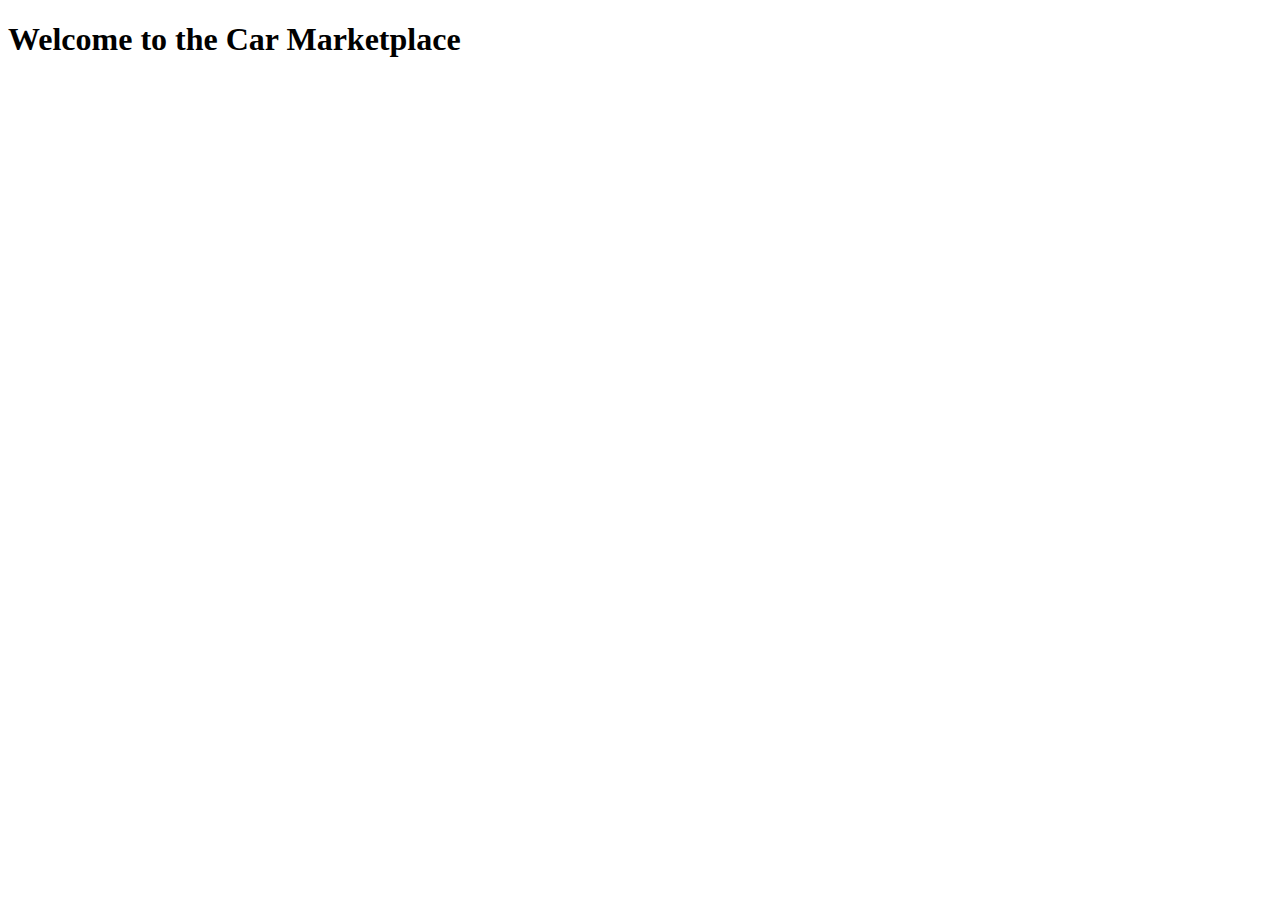
<file: index.html>
<!DOCTYPE html>
<html lang="en">
<head>
    <meta charset="UTF-8">
    <meta name="viewport" content="width=device-width, initial-scale=1.0">
    <title>Car Marketplace</title>
</head>
<body>
    <h1>Welcome to the Car Marketplace</h1>
</body>
</html>
</file>
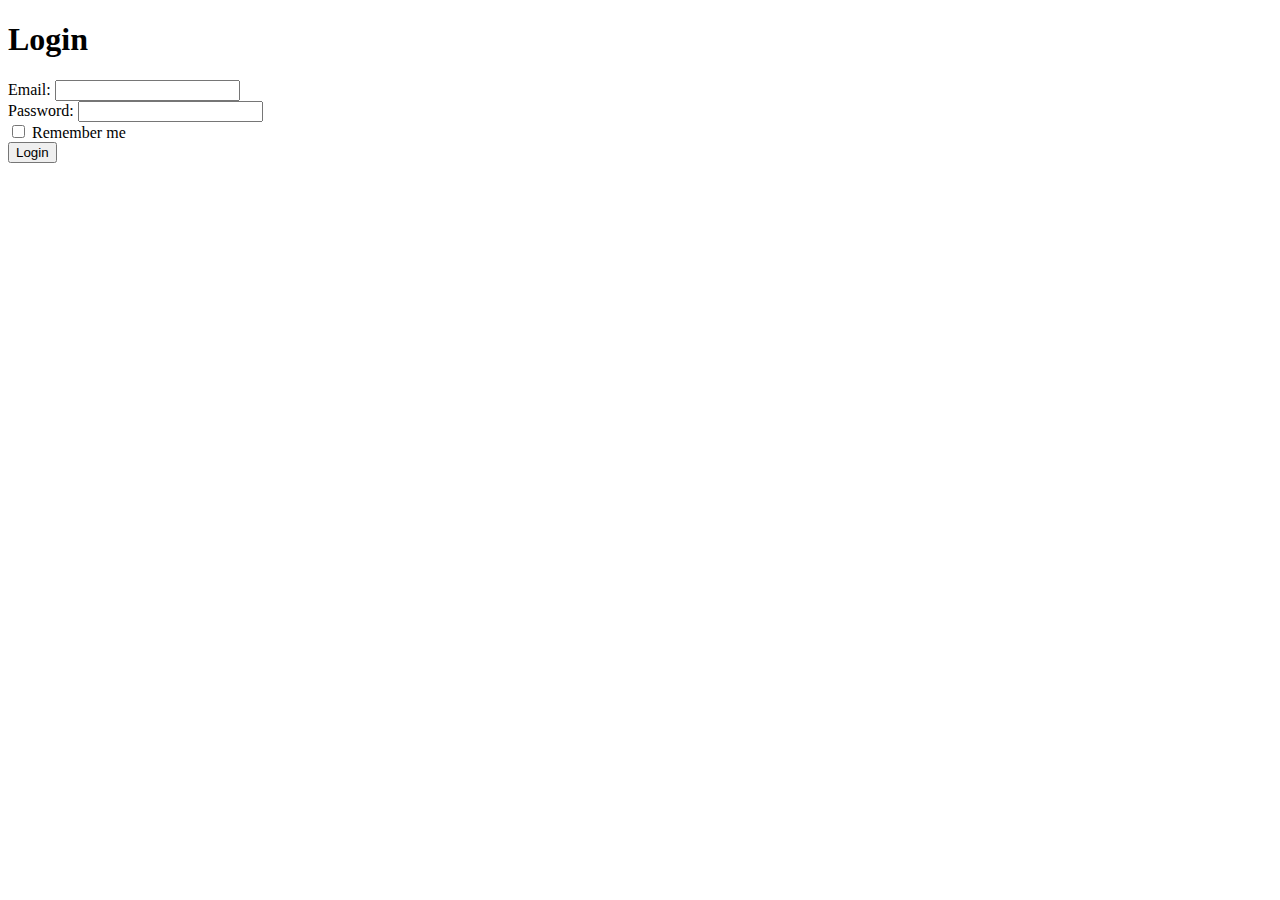
<file: login.html>
<!DOCTYPE html>
<html lang="en">
<head>
    <meta charset="UTF-8">
    <meta name="viewport" content="width=device-width, initial-scale=1.0">
    <title>Login</title>
</head>
<body>
    <h1>Login</h1>
    <form method="post" action="{{ url_for('login') }}">
        <label for="email">Email:</label>
        <input type="email" id="email" name="email" required>
        <br>
        <label for="password">Password:</label>
        <input type="password" id="password" name="password" required>
        <br>
        <input type="checkbox" id="remember" name="remember">
        <label for="remember">Remember me</label>
        <br>
        <button type="submit">Login</button>
    </form>
</body>
</html>
</file>
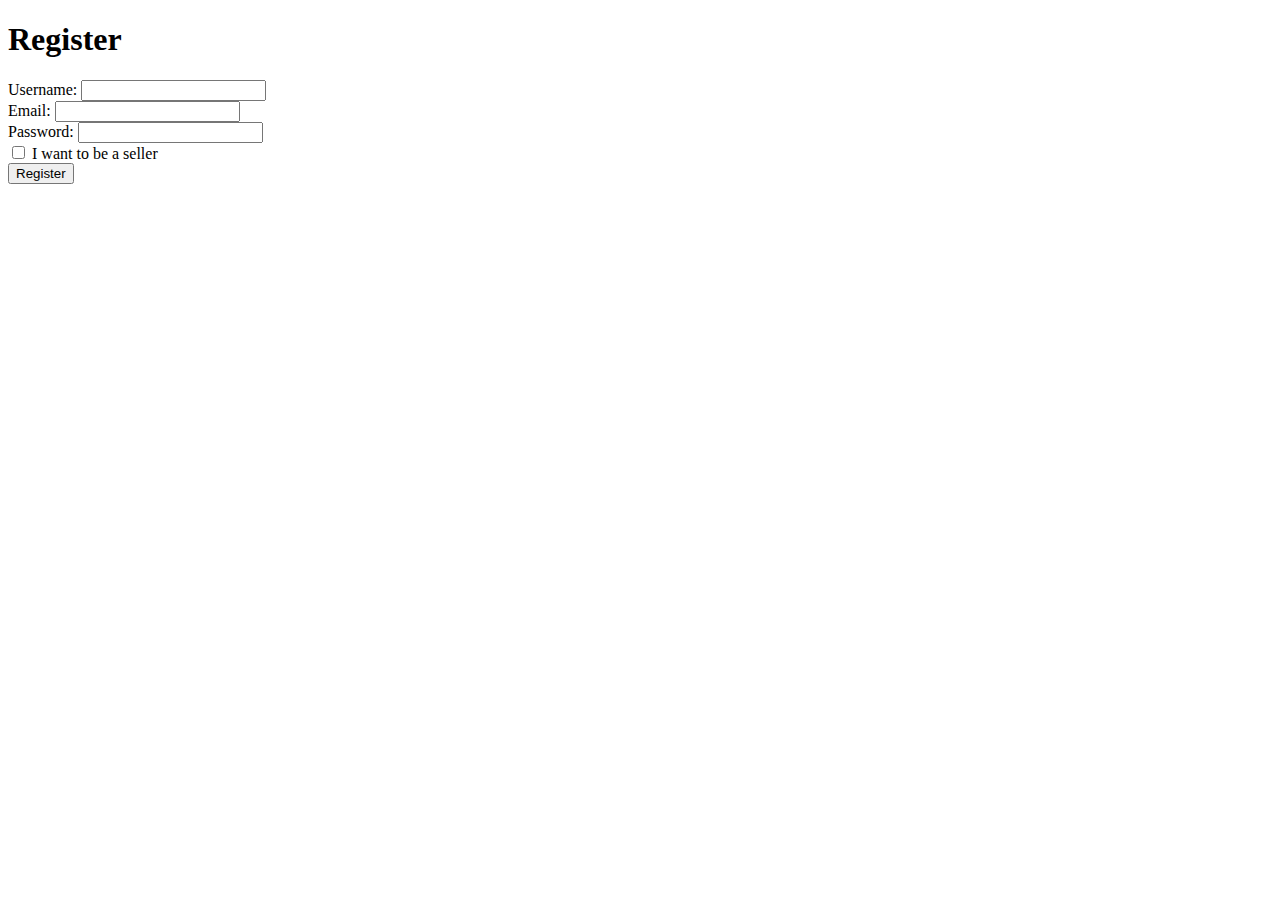
<file: register.html>
<!DOCTYPE html>
<html lang="en">
<head>
    <meta charset="UTF-8">
    <meta name="viewport" content="width=device-width, initial-scale=1.0">
    <title>Register</title>
</head>
<body>
    <h1>Register</h1>
    <form method="post" action="{{ url_for('register') }}">
        <label for="username">Username:</label>
        <input type="text" id="username" name="username" required>
        <br>
        <label for="email">Email:</label>
        <input type="email" id="email" name="email" required>
        <br>
        <label for="password">Password:</label>
        <input type="password" id="password" name="password" required>
        <br>
        <input type="checkbox" id="is_seller" name="is_seller">
        <label for="is_seller">I want to be a seller</label>
        <br>
        <button type="submit">Register</button>
    </form>
</body>
</html>
</file>
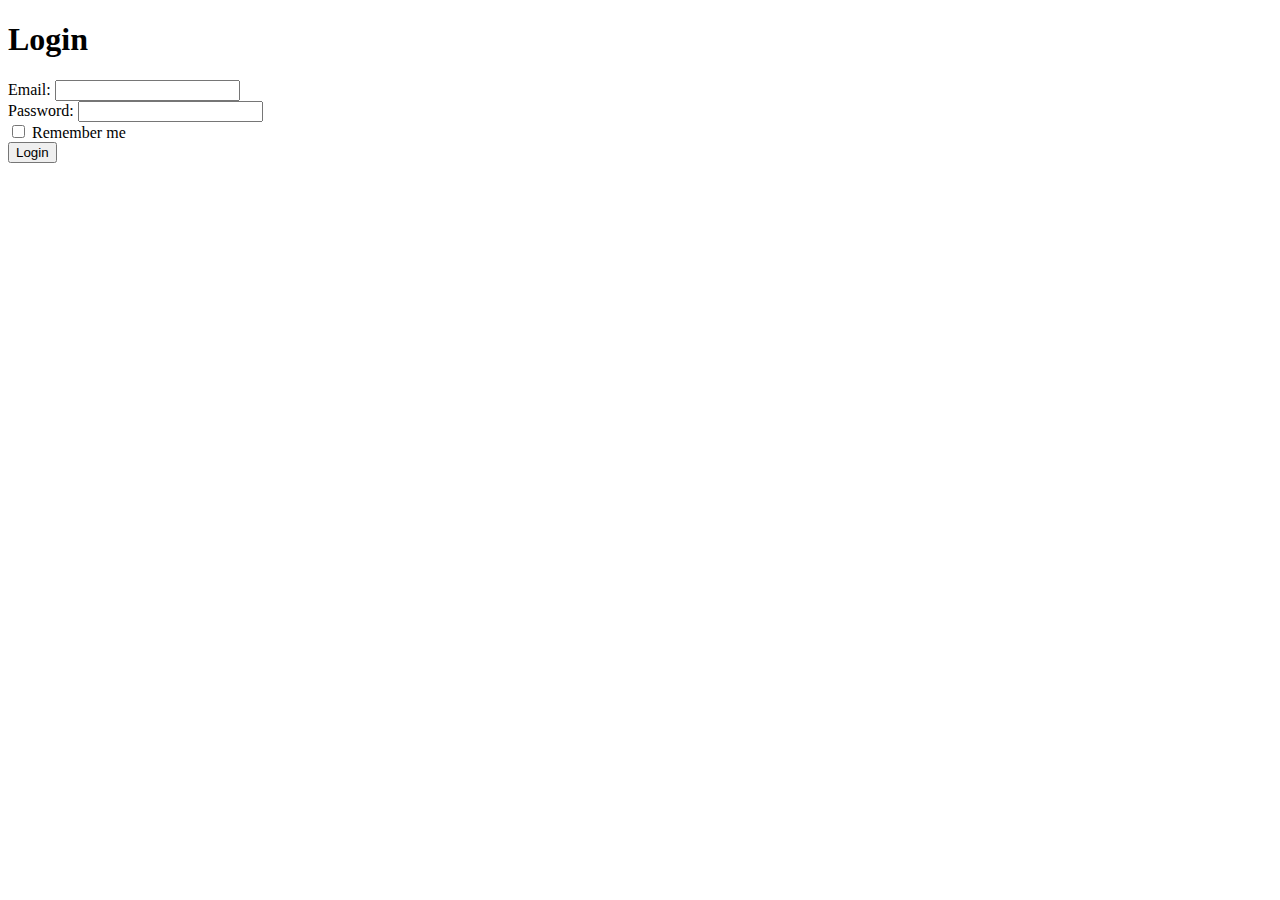
<file: templates/login.html>
<!DOCTYPE html>
<html lang="en">
<head>
    <meta charset="UTF-8">
    <meta name="viewport" content="width=device-width, initial-scale=1.0">
    <title>Login</title>
</head>
<body>
    <h1>Login</h1>
    <form method="post" action="{{ url_for('login') }}" class="user-input">
        <label for="email">Email:</label>
        <input type="email" id="email" name="email" required>
        <br>
        <label for="password">Password:</label>
        <input type="password" id="password" name="password" required>
        <br>
        <input type="checkbox" id="remember" name="remember">
        <label for="remember">Remember me</label>
        <br>
        <button type="submit">Login</button>
    </form>
</body>
</html>
</file>
